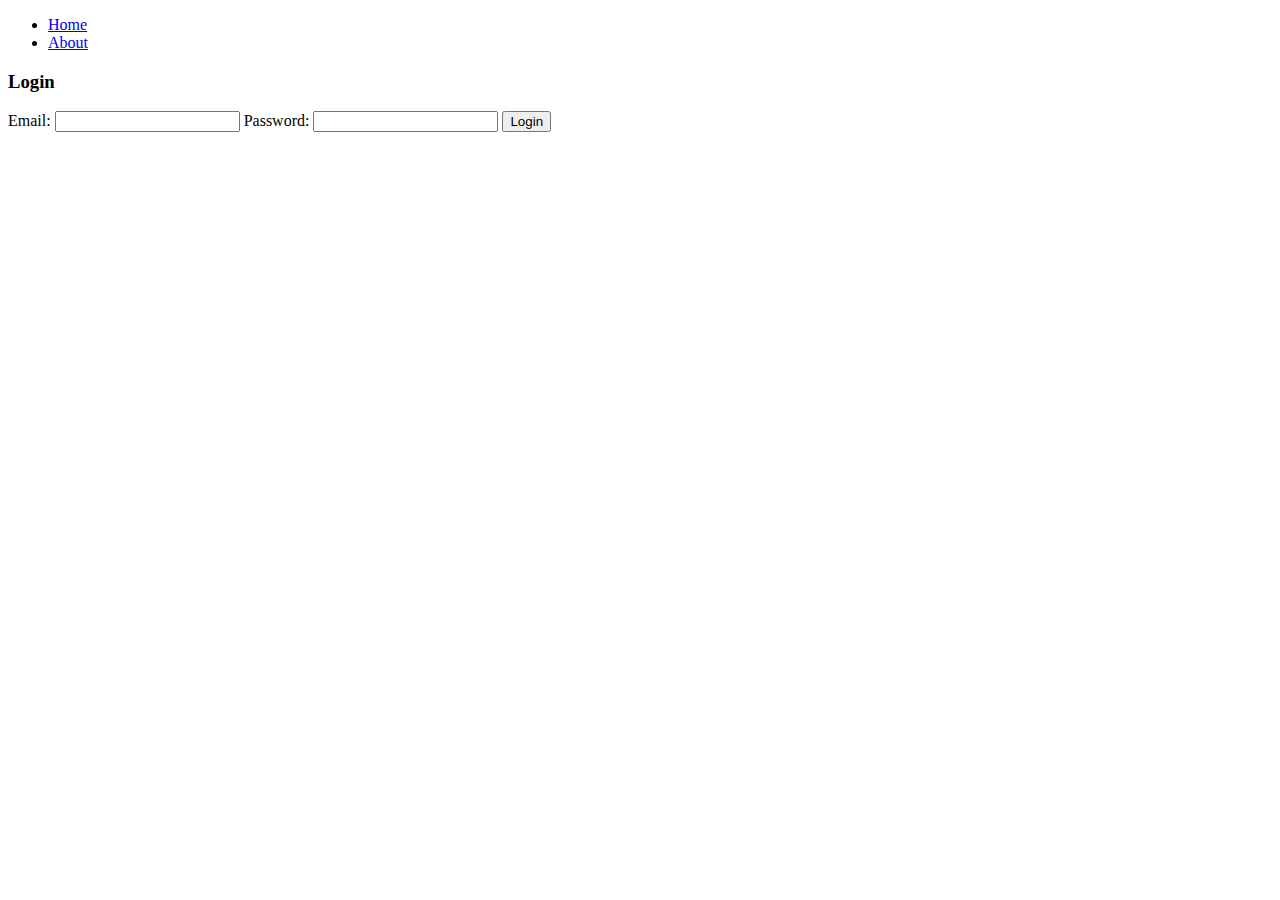
<file: login.html>
<!DOCTYPE html>
<html lang="en">
<head>
  <title>Login - Chowking</title>
  <link rel="stylesheet" href="style.css">
  <script src="script.js" defer></script>
</head>
<body>
  <nav>
    <ul>
      <li><a href="index.html">Home</a></li>
      <li><a href="about.html">About</a></li>
    </ul>
  </nav>

  <div class="login-container">
    <h3>Login</h3>
    <form id="loginForm">
      <label>Email:</label>
      <input type="email" id="mobile" required>
      <label>Password:</label>
      <input type="password" id="password" required>
      <button type="submit">Login</button>
    </form>
  </div>
</body>
</html>
</file>
<file: style.css>
<!DOCTYPE html>
<html lang="en">
<head>
  <title>About Chowking</title>
  <link rel="stylesheet" href="style.css">
  <script src="script.js" defer></script>
</head>
<body>
  <nav class="navbar">
    <div class="logo">
      <img src="d8a7ad8c-544c-4f68-bf2b-8bf31829d115.jpg" alt="Chowking Logo">
    </div>
    <ul class="nav-links">
      <li><a href="index.html">Home</a></li>
      <li><a href="menu.html">Menu</a></li>
      <li><a href="login.html">Login</a></li>
    </ul>
  </nav>

  <section class="hero-about">
    <img src="4085ce0f-a63c-4c3a-955a-e30949b719c2.jpg" alt="Chowking Restaurant">
    <div class="hero-text">
      <h1>About Us</h1>
      <p>Your favorite Chinese fast-food chain in the Philippines.</p>
    </div>
  </section>

  <section class="story">
    <div class="container">
      <h2>Our Story</h2>
      <p>Founded in 1985, Chowking is known for combining Chinese cuisine with fast food. It is the first and largest Chinese fast-food chain in the Philippines. It started its operations with a single branch and has since grown to hundreds of stores nationwide and even branches overseas, including the United States, United Arab Emirates, and Qatar.</p>
      <div class="story-image">
        <img src="https://via.placeholder.com/800x400?text=Chowking+Store+Front" alt="Chowking Store Front">
      </div>
      <p>Chowking offers a diverse menu that blends traditional Chinese dishes with modern fast-food convenience. Popular items include its delicious Chao Fan (fried rice), Lauriat meals which are complete rice meals with various viands, dim sum, noodles, and refreshing Halo-Halo. The brand continually innovates its menu to cater to the evolving tastes of its customers while staying true to its Chinese heritage.</p>
    </div>
  </section>

  <section class="quote-section">
    <blockquote>
      "Bringing Chinese Sarap to every Filipino home, one meal at a time!"
    </blockquote>
  </section>

  <footer class="about-footer">
    <p>&copy; 2025 Chowking. All rights reserved.</p>
  </footer>
</body>
</html>
</file>
